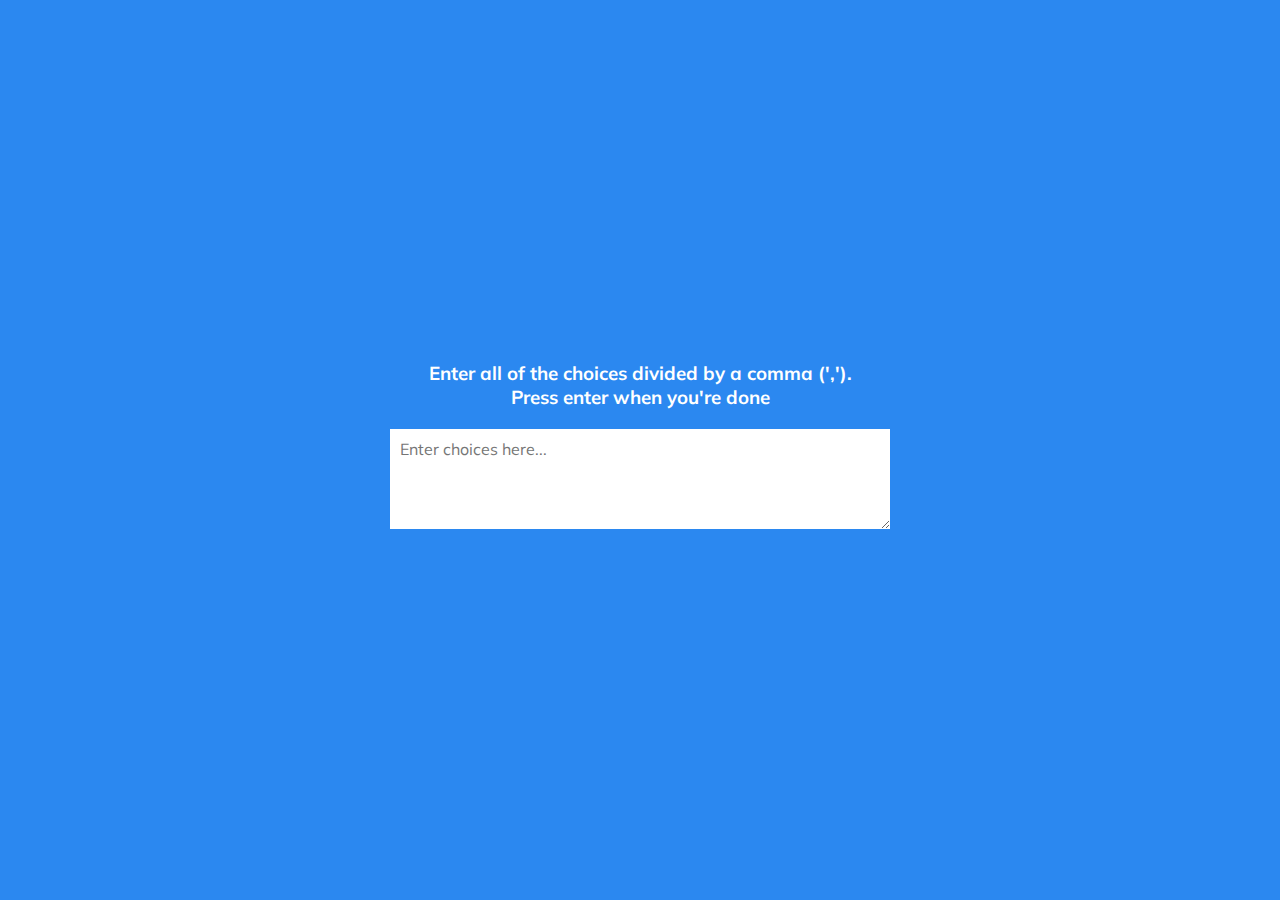
<file: Project-3/index.html>
<!DOCTYPE html>
<html lang="en">
  <head>
    <meta charset="UTF-8" />
    <meta name="viewport" content="width=device-width, initial-scale=1.0" />
    <link rel="stylesheet" href="style.css" />
    <title>Random Choice Picker</title>
  </head>
  <body>
    <div class="container">
      <h3>Enter all of the choices divided by a comma (','). <br> Press enter when you're done</h3>
      <textarea placeholder="Enter choices here..." id="textarea"></textarea>

      <div id="tags"></div>
    </div>

    <script src="script.js"></script>
  </body>
</html>
</file>
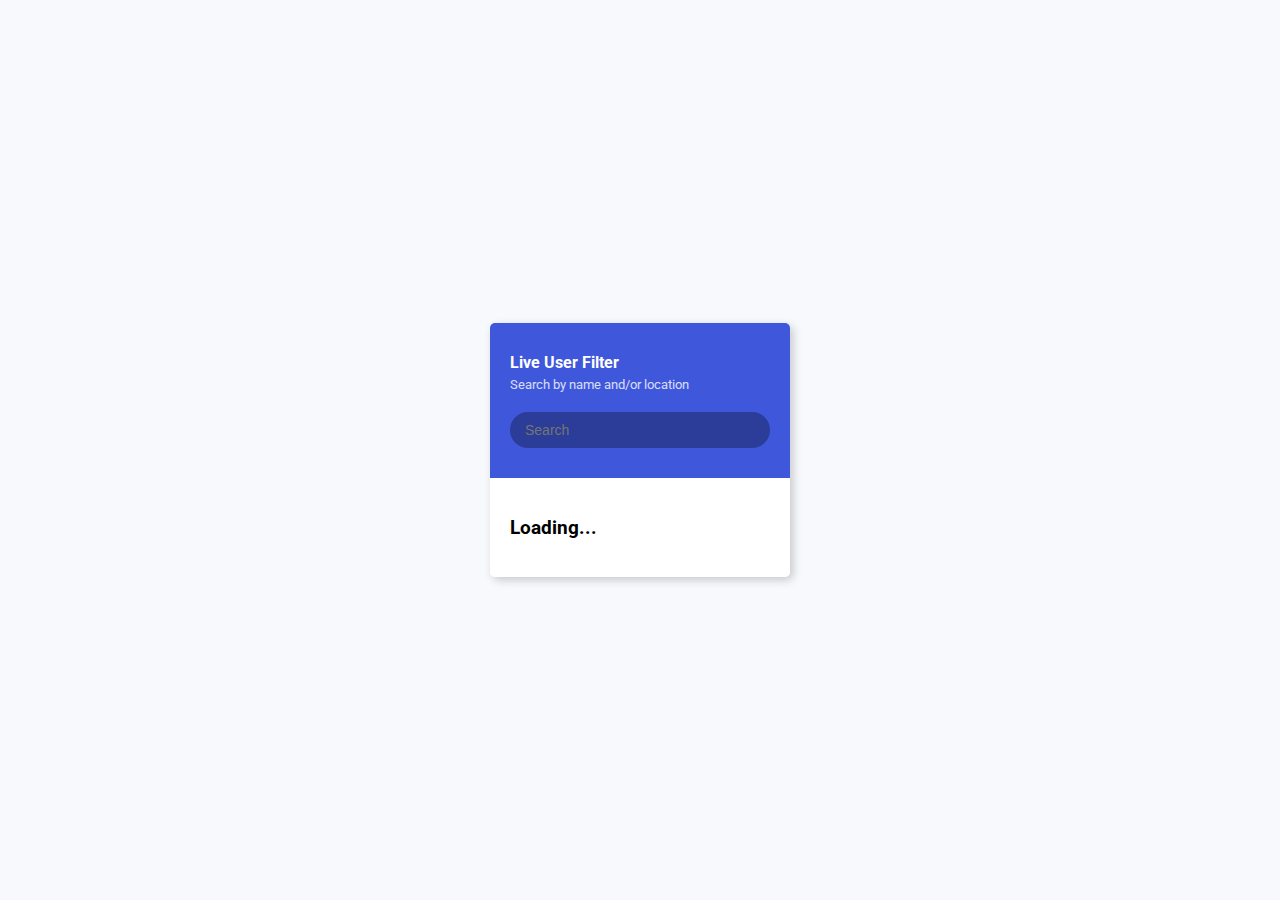
<file: Project-4/index.html>
<!DOCTYPE html>
<html lang="en">
  <head>
    <meta charset="UTF-8" />
    <meta name="viewport" content="width=device-width, initial-scale=1.0" />
    <link rel="stylesheet" href="style.css" />
    <title>Live User Filter</title>
  </head>
  <body>
    <div class="container">
      <header class="header">
        <h4 class="title">Live User Filter</h4>
        <small class="subtitle">Search by name and/or location</small>
        <input type="text" id="filter" placeholder="Search">
      </header>

      <ul id="result" class="user-list">
        <li>
          <h3>Loading...</h3>
        </li>
      </ul>
    </div>
    <script src="script.js"></script>
  </body>
</html>
</file>
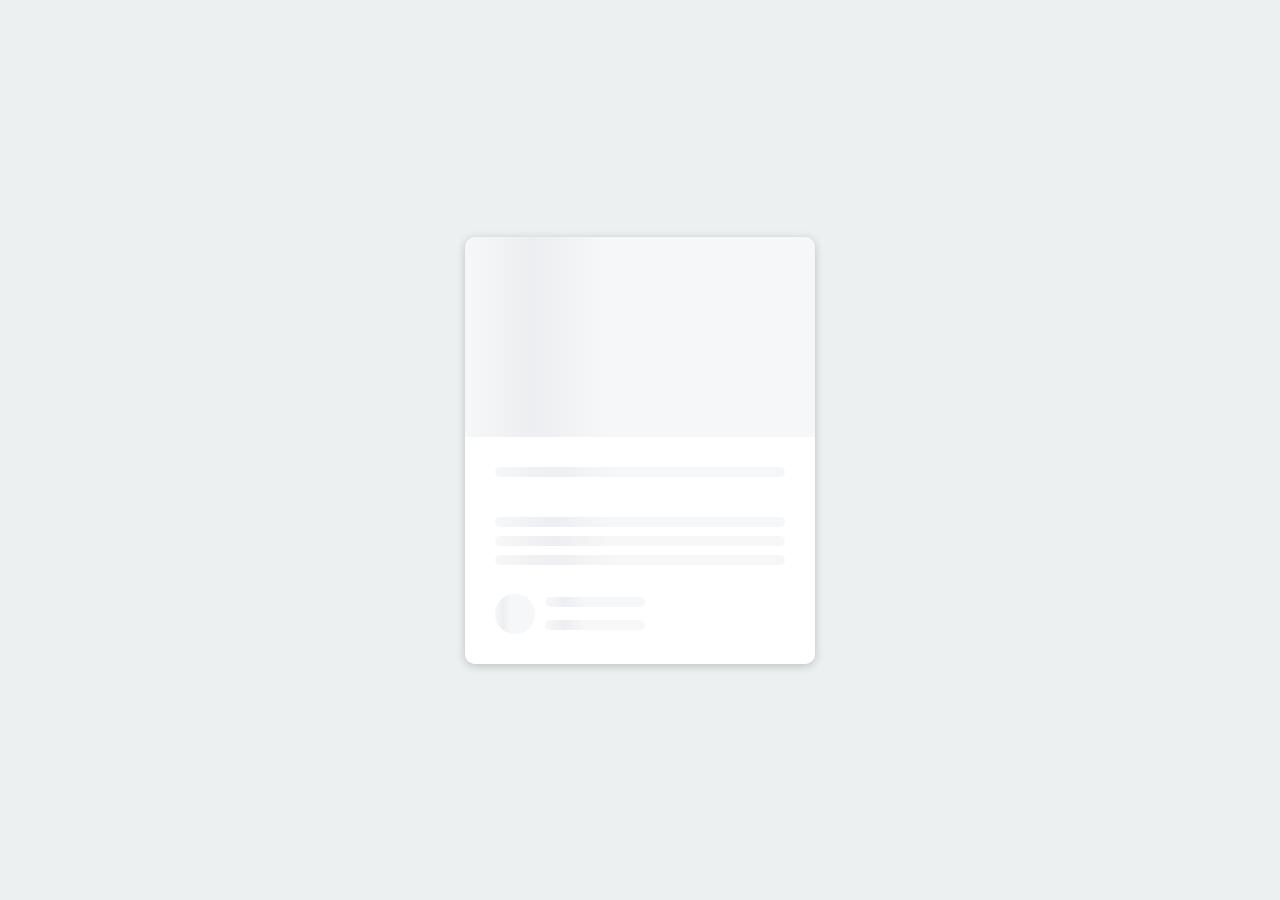
<file: Project-5/index.html>
<!DOCTYPE html>
<html lang="en">
  <head>
    <meta charset="UTF-8" />
    <meta name="viewport" content="width=device-width, initial-scale=1.0" />
    <link rel="stylesheet" href="style.css" />
    <title>Content Placeholder</title>
  </head>
  <body>
    <div class="card">
      <div class="card-header animated-bg" id="header">&nbsp;</div>

      <div class="card-content">
        <h3 class="card-title animated-bg animated-bg-text" id="title">
          &nbsp;
        </h3>
        <p class="card-excerpt" id="excerpt">
          &nbsp;
          <span class="animated-bg animated-bg-text">&nbsp;</span>
          <span class="animated-bg animated-bg-text">&nbsp;</span>
          <span class="animated-bg animated-bg-text">&nbsp;</span>
        </p>
        <div class="author">
          <div class="profile-img animated-bg" id="profile_img">&nbsp;</div>
          <div class="author-info">
            <strong class="animated-bg animated-bg-text" id="name"
              >&nbsp;</strong
            >
            <small class="animated-bg animated-bg-text" id="date">&nbsp;</small>
          </div>
        </div>
      </div>
    </div>

    <script src="script.js"></script>
  </body>
</html>
</file>
<file: Project-3/style.css>
@import url('https://fonts.googleapis.com/css?family=Muli&display=swap');

* {
  box-sizing: border-box;
}

body {
  background-color: #2b88f0;
  font-family: 'Muli', sans-serif;
  display: flex;
  flex-direction: column;
  align-items: center;
  justify-content: center;
  height: 100vh;
  overflow: hidden;
  margin: 0;
}

h3 {
  color: #fff;
  margin: 10px 0 20px;
  text-align: center;
}

.container {
  width: 500px;
}

textarea {
  border: none;
  display: block;
  width: 100%;
  height: 100px;
  font-family: inherit;
  padding: 10px;
  margin: 0 0 20px;
  font-size: 16px;
}

textarea:focus {
  outline: none;
}

.tag {
  background-color: #f0932b;
  color: #fff;
  border-radius: 50px;
  padding: 10px 20px;
  margin: 0 5px 10px 0;
  font-size: 14px;
  display: inline-block;
}

.tag.highlight {
  background-color: #273c75;
}
</file>
<file: Project-4/style.css>
@import url('https://fonts.googleapis.com/css2?family=Roboto:wght@400;700&display=swap');

* {
  box-sizing: border-box;
}

body {
  background-color: #f8f9fd;
  font-family: 'Roboto', sans-serif;
  display: flex;
  align-items: center;
  justify-content: center;
  height: 100vh;
  overflow: hidden;
  margin: 0;
}

.container {
  border-radius: 5px;
  box-shadow: 3px 3px 10px rgba(0, 0, 0, 0.2);
  overflow: hidden;
  width: 300px;
}

.title {
  margin: 0;
}

.subtitle {
  display: inline-block;
  margin: 5px 0 20px;
  opacity: 0.8;
}

.header {
  background-color: #3e57db;
  color: #fff;
  padding: 30px 20px;
}

.header input {
  background-color: rgba(0, 0, 0, 0.3);
  border: 0;
  border-radius: 50px;
  color: #fff;
  font-size: 14px;
  padding: 10px 15px;
  width: 100%;
}

.header input:focus {
  outline: none;
}

.user-list {
  background-color: #fff;
  list-style-type: none;
  margin: 0;
  padding: 0;
  max-height: 400px;
  overflow-y: auto;
}

.user-list li {
  display: flex;
  padding: 20px;
}

.user-list img {
  border-radius: 50%;
  object-fit: cover;
  height: 50px;
  width: 50px;
}

.user-list .user-info {
  margin-left: 10px;
}

.user-list .user-info h4 {
  margin: 0 0 10px;
}

.user-list .user-info p {
  font-size: 12px;
}

.user-list li:not(:last-of-type) {
  border-bottom: 1px solid #eee;
}

.user-list li.hide {
  display: none;
}
</file>
<file: Project-5/style.css>
@import url('https://fonts.googleapis.com/css2?family=Roboto:wght@400;700&display=swap');

* {
  box-sizing: border-box;
}

body {
  background-color: #ecf0f1;
  font-family: 'Roboto', sans-serif;
  display: flex;
  align-items: center;
  justify-content: center;
  height: 100vh;
  overflow: hidden;
  margin: 0;
}

img {
  max-width: 100%;
}

.card {
  box-shadow: 0 2px 10px rgba(0, 0, 0, 0.2);
  border-radius: 10px;
  overflow: hidden;
  width: 350px;
}

.card-header {
  height: 200px;
}

.card-header img {
  object-fit: cover;
  height: 100%;
  width: 100%;
}

.card-content {
  background-color: #fff;
  padding: 30px;
}

.card-title {
  height: 20px;
  margin: 0;
}

.card-excerpt {
  color: #777;
  margin: 10px 0 20px;
}

.author {
  display: flex;
}

.profile-img {
  border-radius: 50%;
  overflow: hidden;
  height: 40px;
  width: 40px;
}

.author-info {
  display: flex;
  flex-direction: column;
  justify-content: space-around;
  margin-left: 10px;
  width: 100px;
}

.author-info small {
  color: #aaa;
  margin-top: 5px;
}

.animated-bg {
  background-image: linear-gradient(
    to right,
    #f6f7f8 0%,
    #edeef1 10%,
    #f6f7f8 20%,
    #f6f7f8 100%
  );
  background-size: 200% 100%;
  animation: bgPos 1s linear infinite;
}

.animated-bg-text {
  border-radius: 50px;
  display: inline-block;
  margin: 0;
  height: 10px;
  width: 100%;
}

@keyframes bgPos {
  0% {
    background-position: 50% 0;
  }

  100% {
    background-position: -150% 0;
  }
}
</file>
